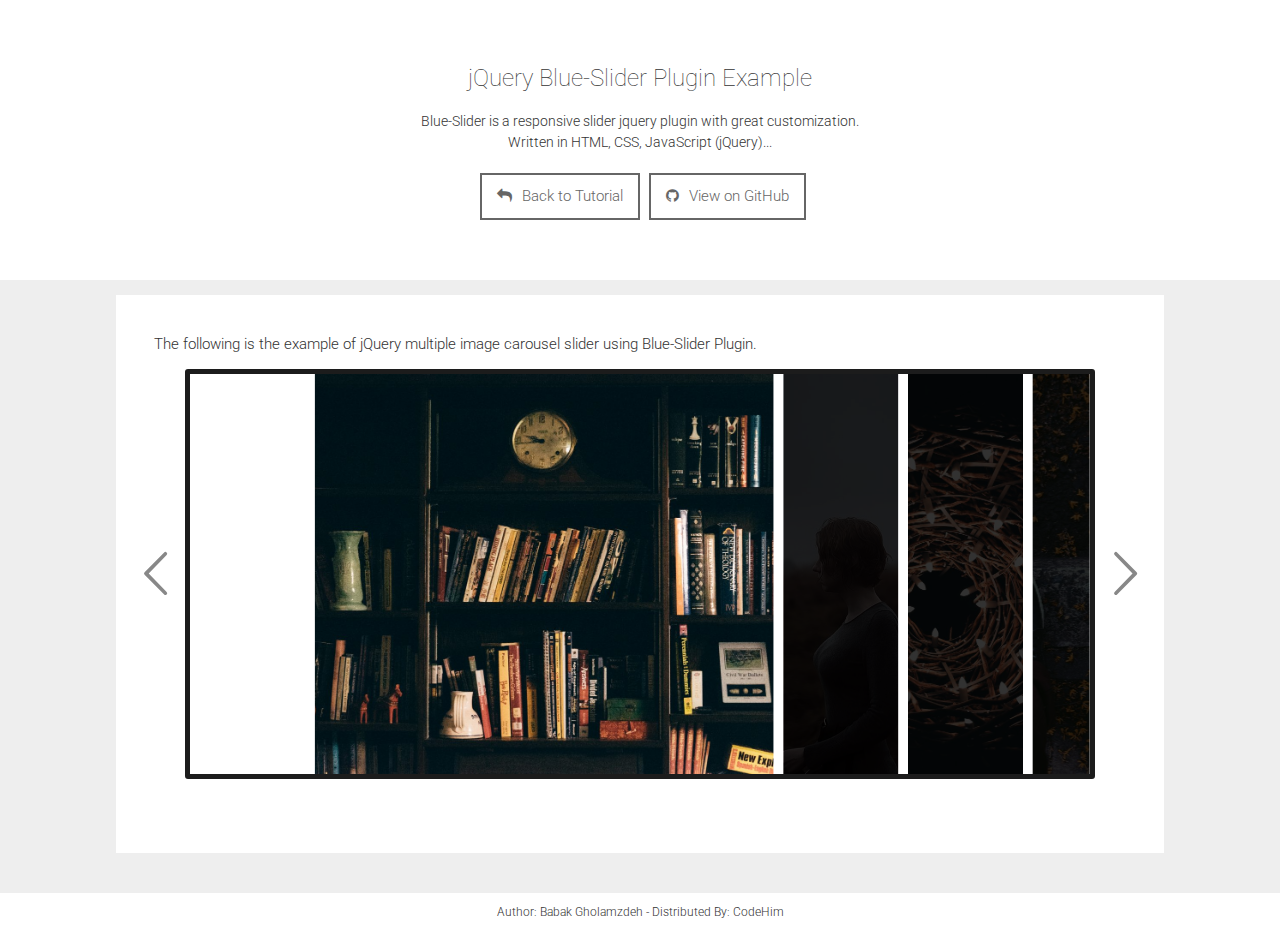
<file: library/blue-slider-jQuery-multiple-image-carousel-slider/blue-slider-jQuery-multiple-image-carousel-slider/index.html>
<!DOCTYPE html>
<html lang="en">
<head>
	<meta charset="utf-8">
	<meta name="viewport" content="width=device-width, initial-scale=1">
	<title> jQuery Blue-Slider Plugin Example </title>
	<!-- jQuery -->
	<script src="https://code.jquery.com/jquery-3.4.1.min.js"></script>
<!-- Blue-Slider CSS -->
<link rel="stylesheet" href="css/style.min.css">
<link rel="stylesheet" href="css/fontello.css">
<!-- Blue-Slider JS -->
<script src="js/blue-slider.js"></script>
	<!-- Demo CSS -->
	<link rel="stylesheet" href="css/demo.css">
</head>
 <body>
	<header class="intro">
	<h1> jQuery Blue-Slider Plugin Example </h1>
	<p> Blue-Slider is a responsive slider jquery plugin with great customization.</p>
	<p> Written in HTML, CSS, JavaScript (jQuery)... </p>
	<div class="action">
	<a href="https://www.codehim.com/carousel/jquery-multiple-image-carousel-slider/" title="Back to download and tutorial page" class="btn back">Back to Tutorial</a>
	<a href="https://github.com/Babak-Gholamzadeh/Blue-Slider" title="View, Fork or Star on GitHub" class="btn github">View on GitHub</a>
	</div>
	</header>
<main>
 <article>
	<p>The following is the example of jQuery multiple image carousel slider using Blue-Slider Plugin. </p>
  <div class="slider-container first-sample">
    <div class="slider">
      <div class="item"><img src="image/pic1.jpg" alt=""></div>
      <div class="item"><img src="image/pic2.jpg" alt=""></div>
      <div class="item"><img src="image/pic3.jpg" alt=""></div>
      <div class="item"><img src="image/pic4.jpg" alt=""></div>
      <div class="item"><img src="image/pic5.jpg" alt=""></div>
      <div class="item"><img src="image/pic6.jpg" alt=""></div>
      <div class="item"><img src="image/pic7.jpg" alt=""></div>
      <div class="item"><img src="image/pic8.jpg" alt=""></div>
      <div class="item"><img src="image/pic9.jpg" alt=""></div>
      <div class="item"><img src="image/pic10.jpg" alt=""></div>
    </div>
    <i class="left-open-big-icon prev-slide"></i>
    <i class="right-open-big-icon next-slide"></i>
  </div> </article>
</main>

<footer class="credit">Author: Babak Gholamzdeh - Distributed By: <a title="Awesome web design code & scripts" href="https://www.codehim.com?source=demo-page" target="_blank">CodeHim</a></footer>

<script>
$(document).ready(function(){
	$(document).ready(function() {
  $('.first-sample .slider').blue_slider({
    // slide_template: '1fr 2fr 1fr',
    // slide_template: '1fr 1fr',
    // slide_template: '1fr',
    slide_template: '1fr 4fr (2,1fr) .5fr',
    current_fr_index: 2,
    current_fr_index_flow: false,
    // speed: 500,
    // ease_function: 'cubic-bezier(.32,.38,.16,.98)',
    // slide_step: 1,
    current_fr_class: 'my-fr-current',
    active_fr_class: 'my-fr-active',
    custom_fr_class: '       fr-1         fr-2        fr-3    ',
    // left_padding: 100,
    // right_padding: 100,
    slide_gap: 10,
    // speed: 1000,
    ease_function: 'ease-in-out',
    sencitive_drag: 100,
    loop: false,
    auto_play: true,
    auto_play_period: 5000,
    start_slide_index: 0,
    arrows: true,
    prev_arrow: '.first-sample .prev-slide',
    next_arrow: '.first-sample .next-slide',
  });
});
});
</script>

 </body>
</html>
</file>
<file: library/blue-slider-jQuery-multiple-image-carousel-slider/blue-slider-jQuery-multiple-image-carousel-slider/css/fontello.css>
@font-face {
  font-family: 'fontello';
  src: url('../font/fontello.eot?13896147');
  src: url('../font/fontello.eot?13896147#iefix') format('embedded-opentype'),
       url('../font/fontello.woff2?13896147') format('woff2'),
       url('../font/fontello.woff?13896147') format('woff'),
       url('../font/fontello.ttf?13896147') format('truetype'),
       url('../font/fontello.svg?13896147#fontello') format('svg');
  font-weight: normal;
  font-style: normal;
}
/* Chrome hack: SVG is rendered more smooth in Windozze. 100% magic, uncomment if you need it. */
/* Note, that will break hinting! In other OS-es font will be not as sharp as it could be */
/*
@media screen and (-webkit-min-device-pixel-ratio:0) {
  @font-face {
    font-family: 'fontello';
    src: url('../font/fontello.svg?13896147#fontello') format('svg');
  }
}
*/

 [class$="-icon"]:before, [class*="-icon "]:before {
  font-family: "fontello";
  font-style: normal;
  font-weight: normal;
  speak: none;

  display: inline-block;
  text-decoration: inherit;
  width: 1em;
  margin-right: .2em;
  text-align: center;
  /* opacity: .8; */
  /* For safety - reset parent styles, that can break glyph codes*/
  font-variant: normal;
  text-transform: none;

  /* fix buttons height, for twitter bootstrap */
  line-height: 1em;

  /* Animation center compensation - margins should be symmetric */
  /* remove if not needed */
  margin-left: .2em;

  /* you can be more comfortable with increased icons size */
  /* font-size: 120%; */

  /* Font smoothing. That was taken from TWBS */
  -webkit-font-smoothing: antialiased;
  -moz-osx-font-smoothing: grayscale;

  /* Uncomment for 3D effect */
  /* text-shadow: 1px 1px 1px rgba(127, 127, 127, 0.3); */
}

.search-icon:before { content: '\e800'; } /* '' */
.down-open-icon:before { content: '\e801'; } /* '' */
.down-open-1-icon:before { content: '\e802'; } /* '' */
.cancel-icon:before { content: '\e803'; } /* '' */
.right-open-big-icon:before { content: '\e804'; } /* '' */
.left-open-big-icon:before { content: '\e805'; } /* '' */
.home-icon:before { content: '\e806'; } /* '' */
.help-icon:before { content: '\e807'; } /* '' */
.videocam-icon:before { content: '\e808'; } /* '' */
.picture-icon:before { content: '\e809'; } /* '' */
.left-open-1-icon:before { content: '\e822'; } /* '' */
.right-open-icon:before { content: '\e824'; } /* '' */
</file>
<file: library/blue-slider-jQuery-multiple-image-carousel-slider/blue-slider-jQuery-multiple-image-carousel-slider/css/style.min.css>
@font-face{font-family:'Helvetica';src:url("../font/Helvetica-Light.otf")}h1,h2,h3,h4,h5{font-weight:lighter}body{margin:0;padding:0;font-family:'Helvetica';background-color:#222;color:#ccc}body .page-title{text-align:center}body .sample-title{text-align:center;margin-top:30px;margin-bottom:30px}body .slider-container.first-sample{width:900px;height:400px;border:5px solid #1c1c1c;border-radius:3px;margin:0 auto 50px;position:relative}body .slider-container.first-sample .slider{height:100%}body .slider-container.first-sample .slider .slide-wrapper{overflow:hidden;-webkit-user-select:none;-moz-user-select:none;-ms-user-select:none;user-select:none}body .slider-container.first-sample .slider .slide-tracker .my-fr-current .item::before{background-color:rgba(0,0,0,0)}body .slider-container.first-sample .slider .item{width:100%;height:100%;overflow:hidden;position:relative}body .slider-container.first-sample .slider .item::before{content:'';position:absolute;left:0;top:0;width:100%;height:100%;background-color:rgba(0,0,0,0.8);transition:background-color 1s}body .slider-container.first-sample .slider .item img{width:100%;height:100%;object-fit:cover;object-position:center center}body .slider-container.first-sample .prev-slide,body .slider-container.first-sample .next-slide{position:absolute;top:50%;transform:translateY(-50%);font-size:50px;cursor:pointer;color:#888;transition:color .3s}body .slider-container.first-sample .prev-slide:hover,body .slider-container.first-sample .next-slide:hover{color:#ccc}body .slider-container.first-sample .prev-slide{left:-70px}body .slider-container.first-sample .next-slide{right:-70px}
</file>
<file: library/blue-slider-jQuery-multiple-image-carousel-slider/blue-slider-jQuery-multiple-image-carousel-slider/css/demo.css>
@import url('https://fonts.googleapis.com/css?family=Roboto&display=swap');
@import url('https://stackpath.bootstrapcdn.com/font-awesome/4.7.0/css/font-awesome.min.css');
*{ margin: 0; padding: 0;}
body{
  font-family: 'Roboto', sans-serif;
  font-style: normal;
  font-weight: 300;
  font-smoothing: antialiased;
-webkit-font-smoothing: antialiased;
-moz-osx-font-smoothing: grayscale;
  font-size: 15px;
  background: #eee;
}
.intro{
   background: #fff;
   padding: 60px 30px;
   color: #333;
   margin-bottom: 15px;
   line-height: 1.5;
   text-align: center;
}
.intro h1 {
   font-size: 18pt;
   padding-bottom: 15px;

}
.intro p{
   font-size: 14px;
}

.action{
   text-align: center;
   display: block;
   margin-top: 20px;
}

a.btn {
  text-decoration: none;
  color: #666;
   border: 2px solid #666;
   padding: 10px 15px;
   display: inline-block;
   margin-left: 5px;
}
a.btn:hover{
   background: #666;
   color: #fff;
    transition: .3s;
-webkit-transition: .3s;
}
.btn:before{
  font-family: FontAwesome;
  font-weight: normal;
  margin-right: 10px;
}
.github:before{content: "\f09b"}
.down:before{content: "\f019"}
.back:before{content:"\f112"}
.credit{
    background: #fff;
    padding: 12px;
    font-size: 9pt;
    text-align: center;
    color: #333;
    margin-top: 40px;

}
.credit span:before{
   font-family: FontAwesome;
   color: #e41b17;
   content: "\f004";


}
.credit a{
   color: #333;
   text-decoration: none;
}
.credit a:hover{
   color: #1DBF73; 
}
.credit a:hover:after{
    font-family: FontAwesome;
    content: "\f08e";
    font-size: 9pt;
    position: absolute;
    margin: 3px;
}
main{
  background: #fff;
  padding:: 20px;
  
}

article li{
   color: #444;
   font-size: 15px;
   margin-left: 33px;
   line-height: 1.5;
   padding: 5px;
}
article h1,
article h2,
article h3,
article h4,
article p{
   padding: 14px;
   color: #333;
}
article p{
   font-size: 15px;
    line-height: 1.5;
}
 
@media only screen and (min-width: 1280px){
    main{
      max-width: 1000px;
      margin-left: auto;
      margin-right: auto; 
      padding: 24px;
    }


}

.set-overlayer,
.set-glass,
.set-sticky {
	cursor: pointer;
	height: 45px;
	line-height: 45px;
	padding: 0 15px;
	color: #333;
	font-size: 16px;
}
.set-overlayer:after,
.set-glass:after,
.to-active:after,
.set-sticky:after {
	font-family: FontAwesome;
	font-size: 18pt;
	position: relative;
	float: right;
}
.set-overlayer:after,
.set-glass:after,
.set-sticky:after {
	content: "\f204";
	transition: .6s;
}

.to-active:after {
	content: "\f205";
	color: #008080;
	transition: .6s;
}
.set-overlayer,
.set-glass,
.set-sticky,
.source,
.theme-tray {
	margin: 10px;
	background: #f2f2f2;
	border-radius: 5px;
	border: 2px solid #f1f1f1;
	box-sizing: border-box;
}
/* Syntax Highlighter*/

pre.prettyprint {
	padding: 15px !important;
   margin: 10px;
	border: 0 !important;
  background: #f2f2f2;
  overflow: auto;
}

.source {
	white-space: pre;
	overflow: auto;
	max-height: 400px;
}
code{
    border:1px solid #ddd;
    padding: 2px;
    border-radius: 2px;
}
</file>
